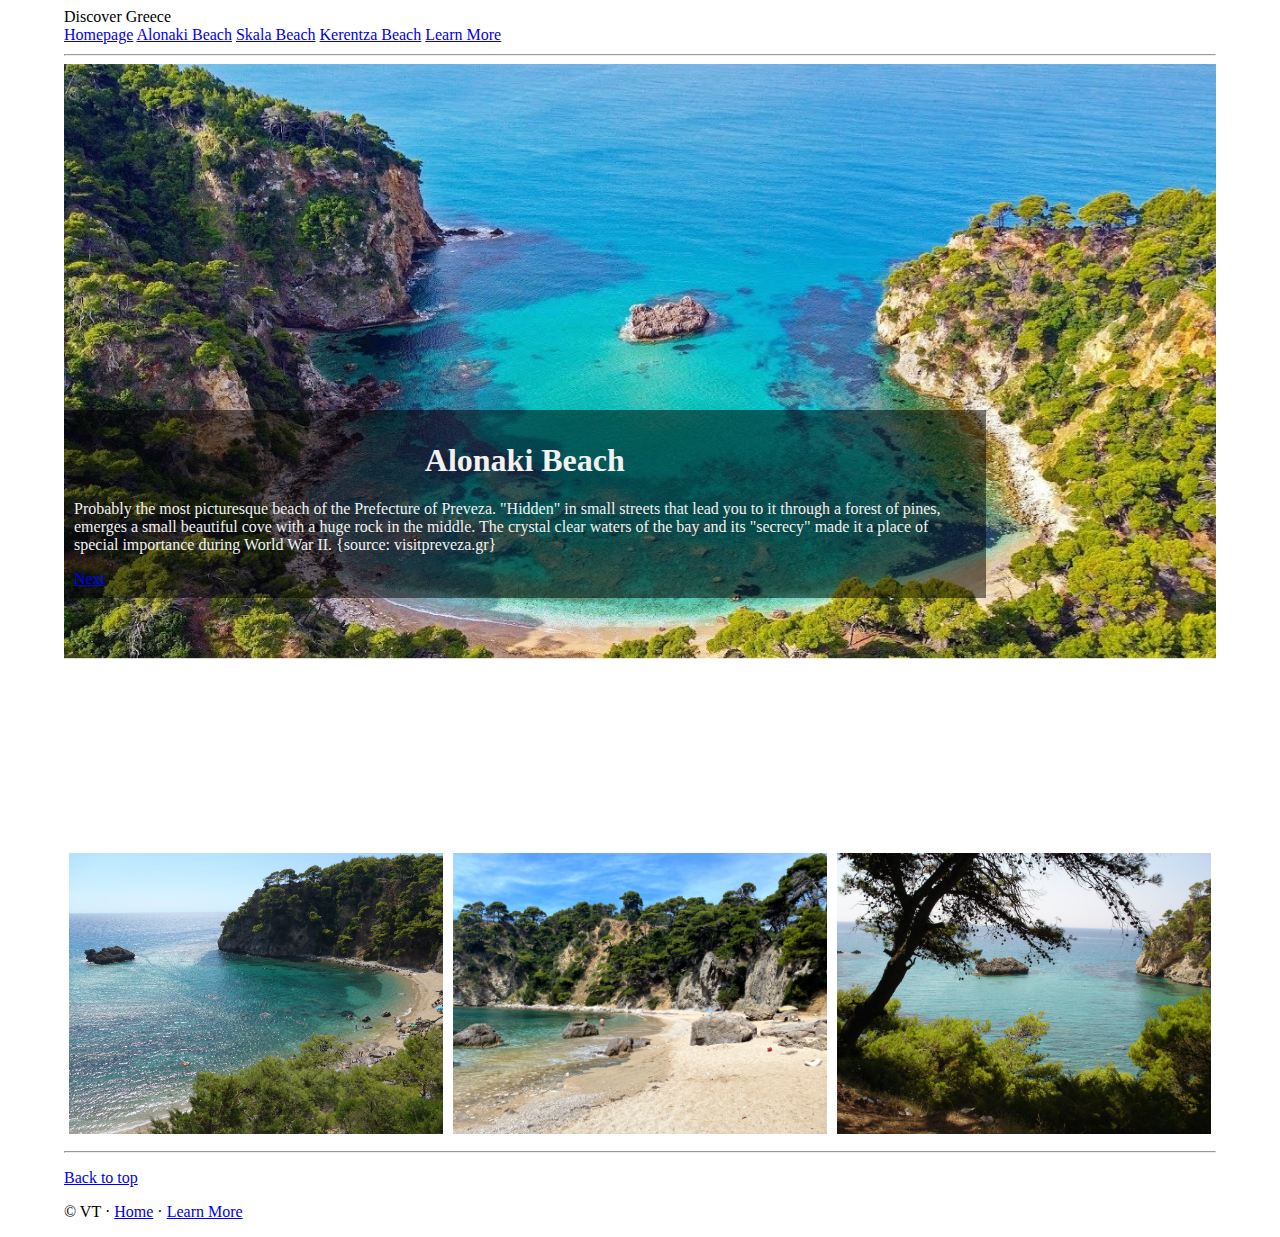
<file: alonaki.html>
<!doctype html>
<html lang="en">
  <head>
    <title>Alonaki Beach</title>
    <meta charset="utf-8">
    <meta name="viewport" content="width=device-width, initial-scale=1, shrink-to-fit=no">

    <!-- Bootstrap CSS -->
    <link rel="stylesheet" href="https://maxcdn.bootstrapcdn.com/bootstrap/4.0.0-beta.2/css/bootstrap.min.css" integrity="sha384-PsH8R72JQ3SOdhVi3uxftmaW6Vc51MKb0q5P2rRUpPvrszuE4W1povHYgTpBfshb" crossorigin="anonymous">
	<link rel="stylesheet" href="style.css">
	
  </head>
  
  <body>
  
	<header class="border">
		
	<nav class="navbar navbar-expand-lg navbar-dark bg-dark">
	<span class="navbar-brand mb-0 h1">Discover Greece</span>
	
    <div class="navbar-nav">
      <a class="nav-item nav-link" href="index.html">Homepage</a>
      <a class="nav-item nav-link active" href="alonaki.html">Alonaki Beach</a>
	  <a class="nav-item nav-link" href="skala.html">Skala Beach</a>
	  <a class="nav-item nav-link" href="kerentza.html">Kerentza Beach</a>
      <a class="nav-item nav-link" href="info.html">Learn More</a>
	</div>
	</nav>
		
	</header>
	
	<hr class="featurette-divider">
		
	<main>
	
	<div class="container">
	<div class="parent"> <img src="alonaki/alonaki2.jpg" alt="Alonaki Beach"> </div>
	<div class="content">
		<h1>Alonaki Beach</h1>
		<p>Probably the most picturesque beach of the Prefecture of Preveza. "Hidden" in small streets that lead you to it through a forest of pines, emerges a small beautiful cove with a huge rock in the middle. The crystal clear waters of the bay and its "secrecy" made it a place of special importance during World War II. {source: visitpreveza.gr}</p>
		
		<a style="padding-bottom:5px;" href="skala.html" class="btn btn-primary">Next</a>
	</div>
	</div>
	
	<div class="row">
	<div class="column">
		<img src="alonakirow/al1.jpg" alt="Alonaki" style="width:100%">
	</div>
	<div class="column">
		<img src="alonakirow/al2.jpg" alt="Alonaki" style="width:100%">
	</div>
	<div class="column">
		<img src="alonakirow/al4.jpg" alt="Alonaki" style="width:100%">
	</div>
	</div>
			
	</main>
	
	<hr class="featurette-divider">
	    	
	<footer class="container">
    <p class="float-end text-center"><a href="#">Back to top</a></p>
    <p class="text-center">&copy; VT &middot; <a href="#">Home</a> &middot; <a href="info.html">Learn More</p>
	</footer>

   </body>
</html>
</file>
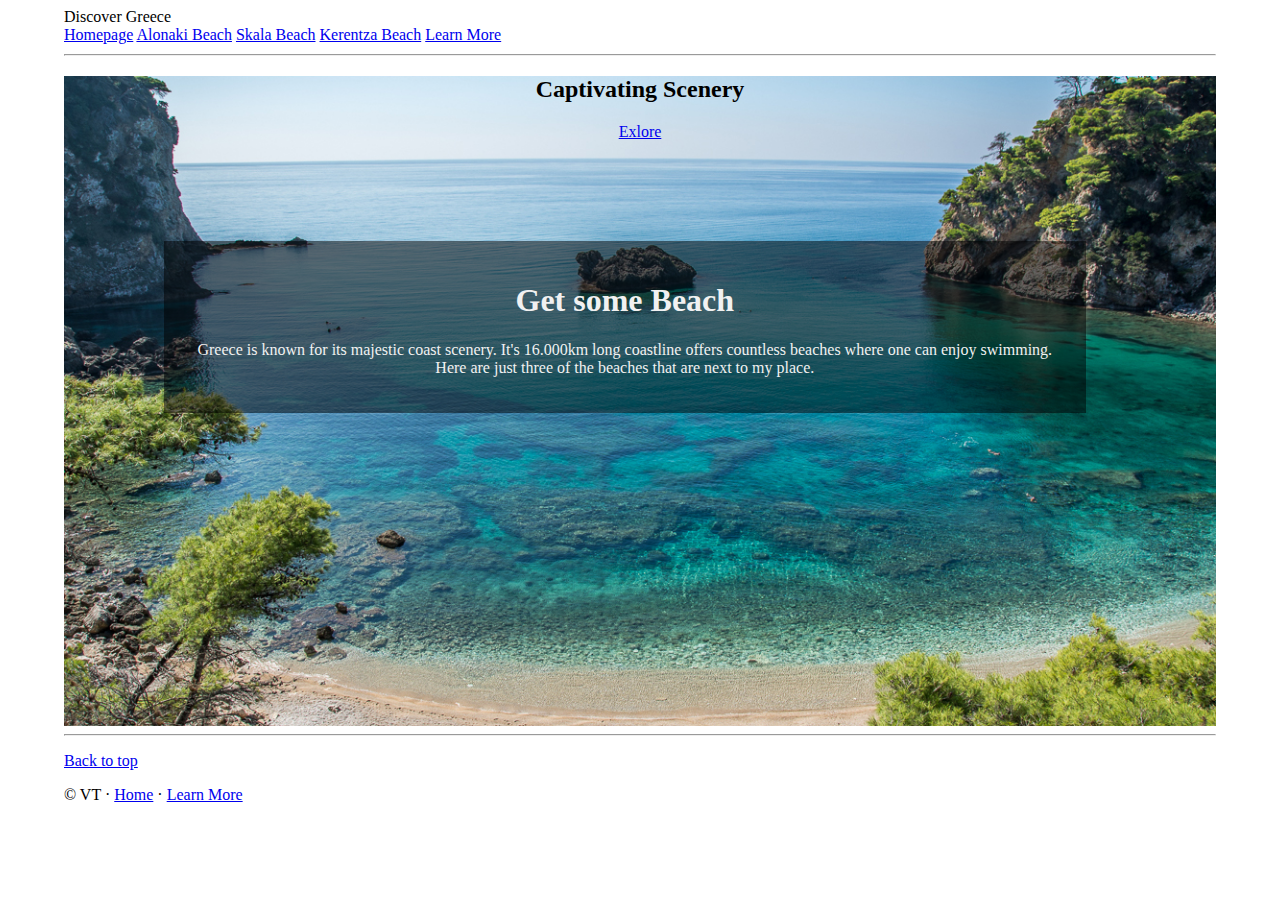
<file: homepage.html>
<!doctype html>
<html lang="en">
  <head>
    <title>Summer Experience</title>
    <meta charset="utf-8">
    <meta name="viewport" content="width=device-width, initial-scale=1, shrink-to-fit=no">

    <!-- Bootstrap CSS -->
    <link rel="stylesheet" href="https://maxcdn.bootstrapcdn.com/bootstrap/4.0.0-beta.2/css/bootstrap.min.css" integrity="sha384-PsH8R72JQ3SOdhVi3uxftmaW6Vc51MKb0q5P2rRUpPvrszuE4W1povHYgTpBfshb" crossorigin="anonymous">
	<link rel="stylesheet" href="style.css">
	
  </head>
  
  <body>
  
	<header class="border">
		
	<nav class="navbar navbar-expand-lg navbar-dark bg-dark">
	<span class="navbar-brand mb-0 h1">Discover Greece</span>
	
    <div class="navbar-nav">
      <a class="nav-item nav-link active" href="homepage.html">Homepage</a>
      <a class="nav-item nav-link" href="alonaki.html">Alonaki Beach</a>
	  <a class="nav-item nav-link" href="skala.html">Skala Beach</a>
	  <a class="nav-item nav-link" href="kerentza.html">Kerentza Beach</a>
      <a class="nav-item nav-link" href="info.html">Learn More</a>
	</div>
	</nav>
		
	</header>
	
	<hr class="featurette-divider">
		
	<main>
	
	<div class="container">
	
	<div class="container py-5">
    <div class="jumbotron jumbotron-fluid text-white jumbotron-image shadow" style="background-image: url(alonaki/alonaki3.jpg);">
      <h2 class="mb-4">
        Captivating Scenery
      </h2>
	  
	  <a href="alonaki.html" class="btn btn-primary">Exlore</a>
	  
	  <div class="homepage">
		<h1>Get some Beach</h1>
		<p>Greece is known for its majestic coast scenery. It's 16.000km long coastline offers countless beaches where one can enjoy swimming. Here are just three of the beaches that are next to my place.</p> 
    </div>
  </div>
  </div>
  </div>
  
   <hr class="featurette-divider">
	
	</main>
	    	
	<footer class="container">
    <p class="float-end text-center"><a href="#">Back to top</a></p>
    <p class="text-center">&copy; VT &middot; <a href="#">Home</a> &middot; <a href="info.html">Learn More</p>
	</footer>

   </body>
</html>
</file>
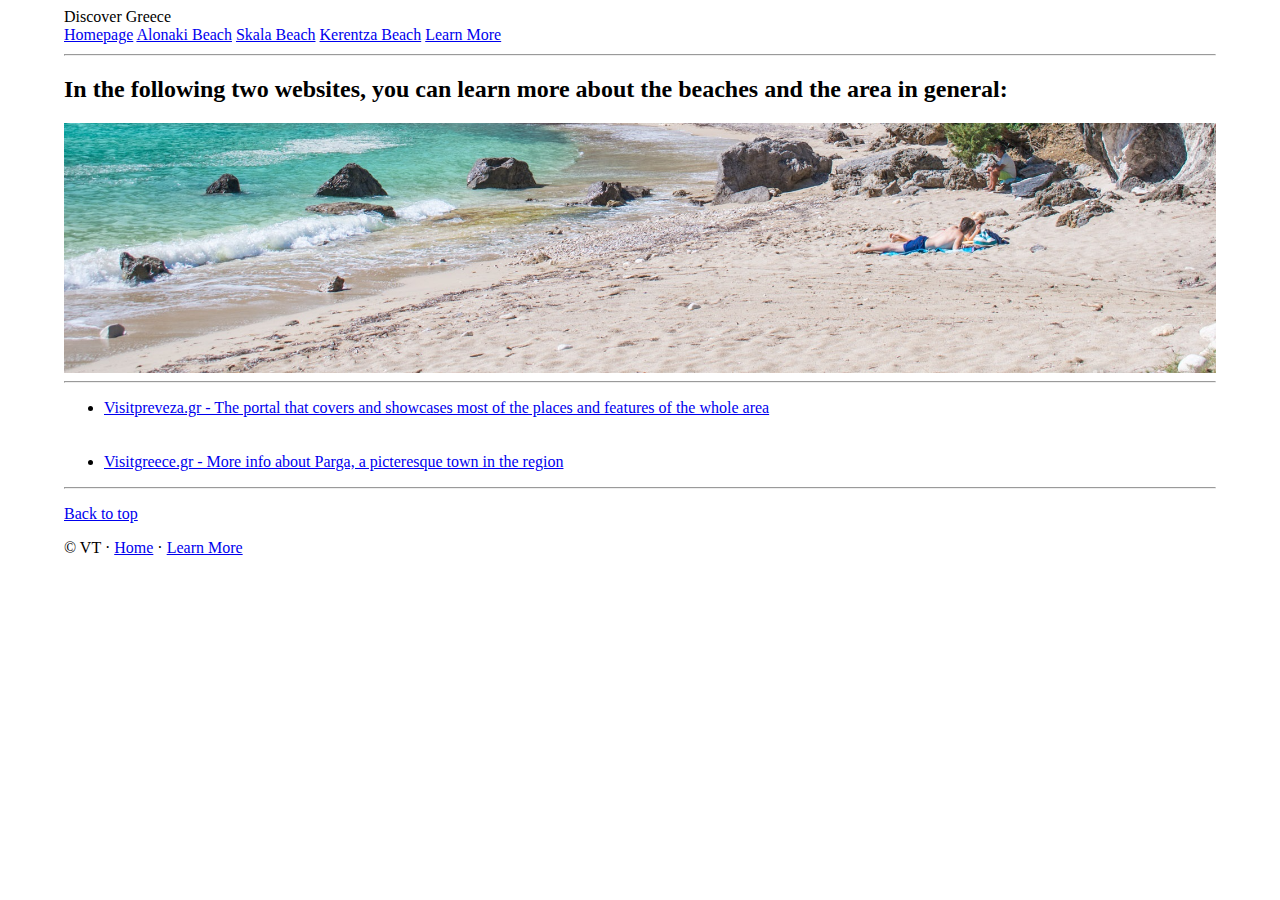
<file: info.html>
<!doctype html>
<html lang="en">
  <head>
    <title>Learn More</title>
    <meta charset="utf-8">
    <meta name="viewport" content="width=device-width, initial-scale=1, shrink-to-fit=no">

    <!-- Bootstrap CSS -->
    <link rel="stylesheet" href="https://maxcdn.bootstrapcdn.com/bootstrap/4.0.0-beta.2/css/bootstrap.min.css" integrity="sha384-PsH8R72JQ3SOdhVi3uxftmaW6Vc51MKb0q5P2rRUpPvrszuE4W1povHYgTpBfshb" crossorigin="anonymous">
	<link rel="stylesheet" href="style.css">
  
  </head>
  
  <body>
  
	<header class="border">
	
	<nav class="navbar navbar-expand-lg navbar-dark bg-dark">
	<span class="navbar-brand mb-0 h1">Discover Greece</span>
	
    <div class="navbar-nav">
      <a class="nav-item nav-link" href="index.html">Homepage</a>
      <a class="nav-item nav-link" href="alonaki.html">Alonaki Beach</a>
	  <a class="nav-item nav-link" href="skala.html">Skala Beach</a>
	  <a class="nav-item nav-link" href="kerentza.html">Kerentza Beach</a>
      <a class="nav-item nav-link active" href="info.html">Learn More</a>
	</div>
	</nav>
	
	</header>
	
	<hr class="featurette-divider">
	
	<main>
	
	<div class="container">
	
	<div class="full-width center">
		<h2>In the following two websites, you can learn more about the beaches and the area in general:</h2>
	</div>
		
	<div class="full-width center">
		<div id="banner">
	</div>
	</div>
	</div>
	
	<hr class="featurette-divider">

	<ul>
		<li><a href="https://www.visitpreveza.gr/">Visitpreveza.gr - The portal that covers and showcases most of the places and features of the whole area</a></li>
		<br><br><li><a href="https://www.visitgreece.gr/mainland/epirus/parga/">Visitgreece.gr - More info about Parga, a picteresque town in the region</a></li>
	</ul>	

	</main>
	
    <hr class="featurette-divider">
	
	<footer class="container">
    <p class="float-end text-center"><a href="#">Back to top</a></p>
    <p class="text-center">&copy; VT &middot; <a href="#">Home</a> &middot; <a href="info.html">Learn More</p>
	</footer>

  </body>
</html>
</file>
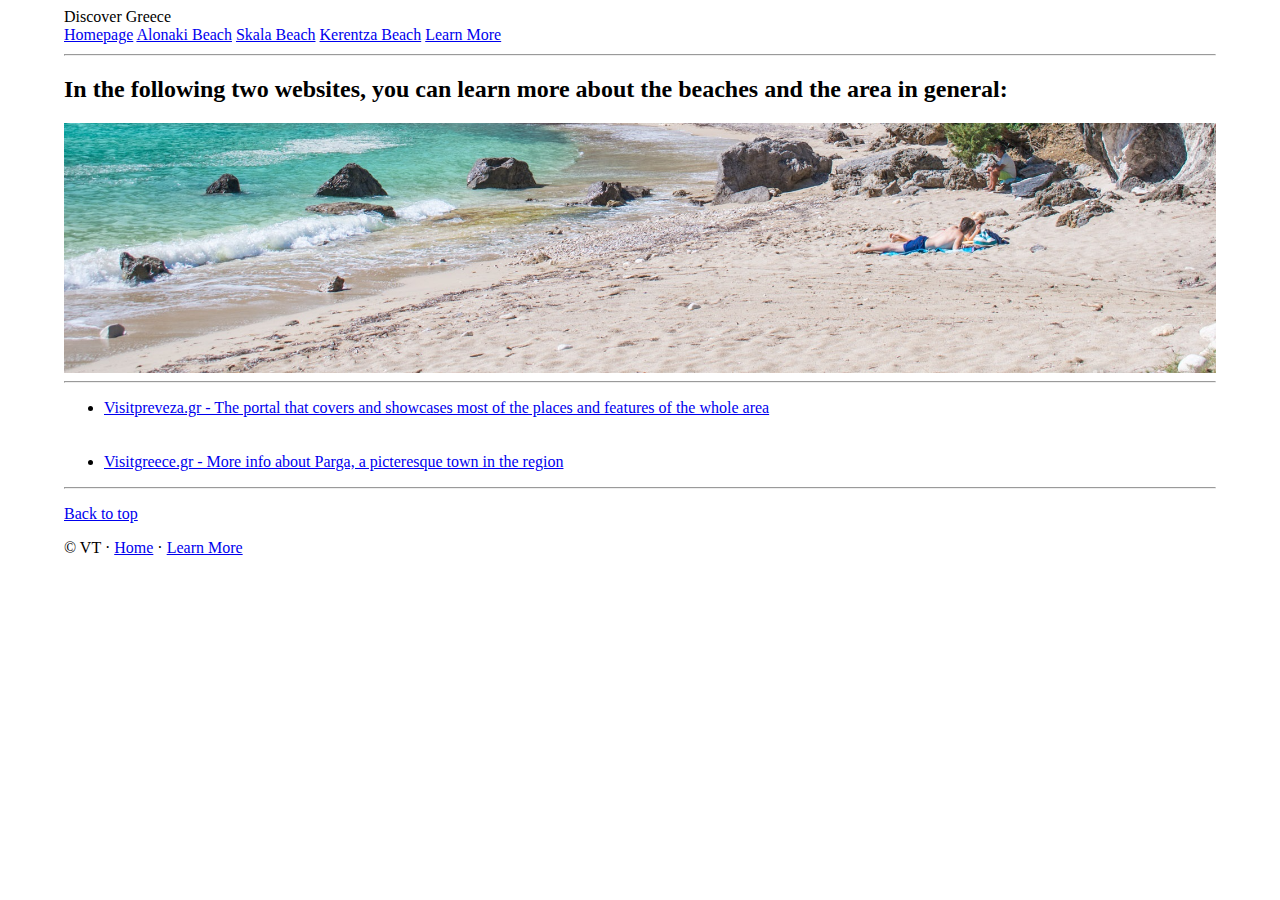
<file: Info.html>
<!doctype html>
<html lang="en">
  <head>
    <title>Learn More</title>
    <meta charset="utf-8">
    <meta name="viewport" content="width=device-width, initial-scale=1, shrink-to-fit=no">

    <!-- Bootstrap CSS -->
    <link rel="stylesheet" href="https://maxcdn.bootstrapcdn.com/bootstrap/4.0.0-beta.2/css/bootstrap.min.css" integrity="sha384-PsH8R72JQ3SOdhVi3uxftmaW6Vc51MKb0q5P2rRUpPvrszuE4W1povHYgTpBfshb" crossorigin="anonymous">
	<link rel="stylesheet" href="style.css">
  
  </head>
  
  <body>
  
	<header class="border">
	
	<nav class="navbar navbar-expand-lg navbar-dark bg-dark">
	<span class="navbar-brand mb-0 h1">Discover Greece</span>
	
    <div class="navbar-nav">
      <a class="nav-item nav-link" href="homepage.html">Homepage</a>
      <a class="nav-item nav-link" href="alonaki.html">Alonaki Beach</a>
	  <a class="nav-item nav-link" href="skala.html">Skala Beach</a>
	  <a class="nav-item nav-link" href="kerentza.html">Kerentza Beach</a>
      <a class="nav-item nav-link active" href="info.html">Learn More</a>
	</div>
	</nav>
	
	</header>
	
	<hr class="featurette-divider">
	
	<main>
	
	<div class="container">
	
	<div class="full-width center">
		<h2>In the following two websites, you can learn more about the beaches and the area in general:</h2>
	</div>
		
	<div class="full-width center">
		<div id="banner">
	</div>
	</div>
	</div>
	
	<hr class="featurette-divider">

	<ul>
		<li><a href="https://www.visitpreveza.gr/">Visitpreveza.gr - The portal that covers and showcases most of the places and features of the whole area</a></li>
		<br><br><li><a href="https://www.visitgreece.gr/mainland/epirus/parga/">Visitgreece.gr - More info about Parga, a picteresque town in the region</a></li>
	</ul>	

	</main>
	
    <hr class="featurette-divider">
	
	<footer class="container">
    <p class="float-end text-center"><a href="#">Back to top</a></p>
    <p class="text-center">&copy; VT &middot; <a href="#">Home</a> &middot; <a href="info.html">Learn More</p>
	</footer>

  </body>
</html>
</file>
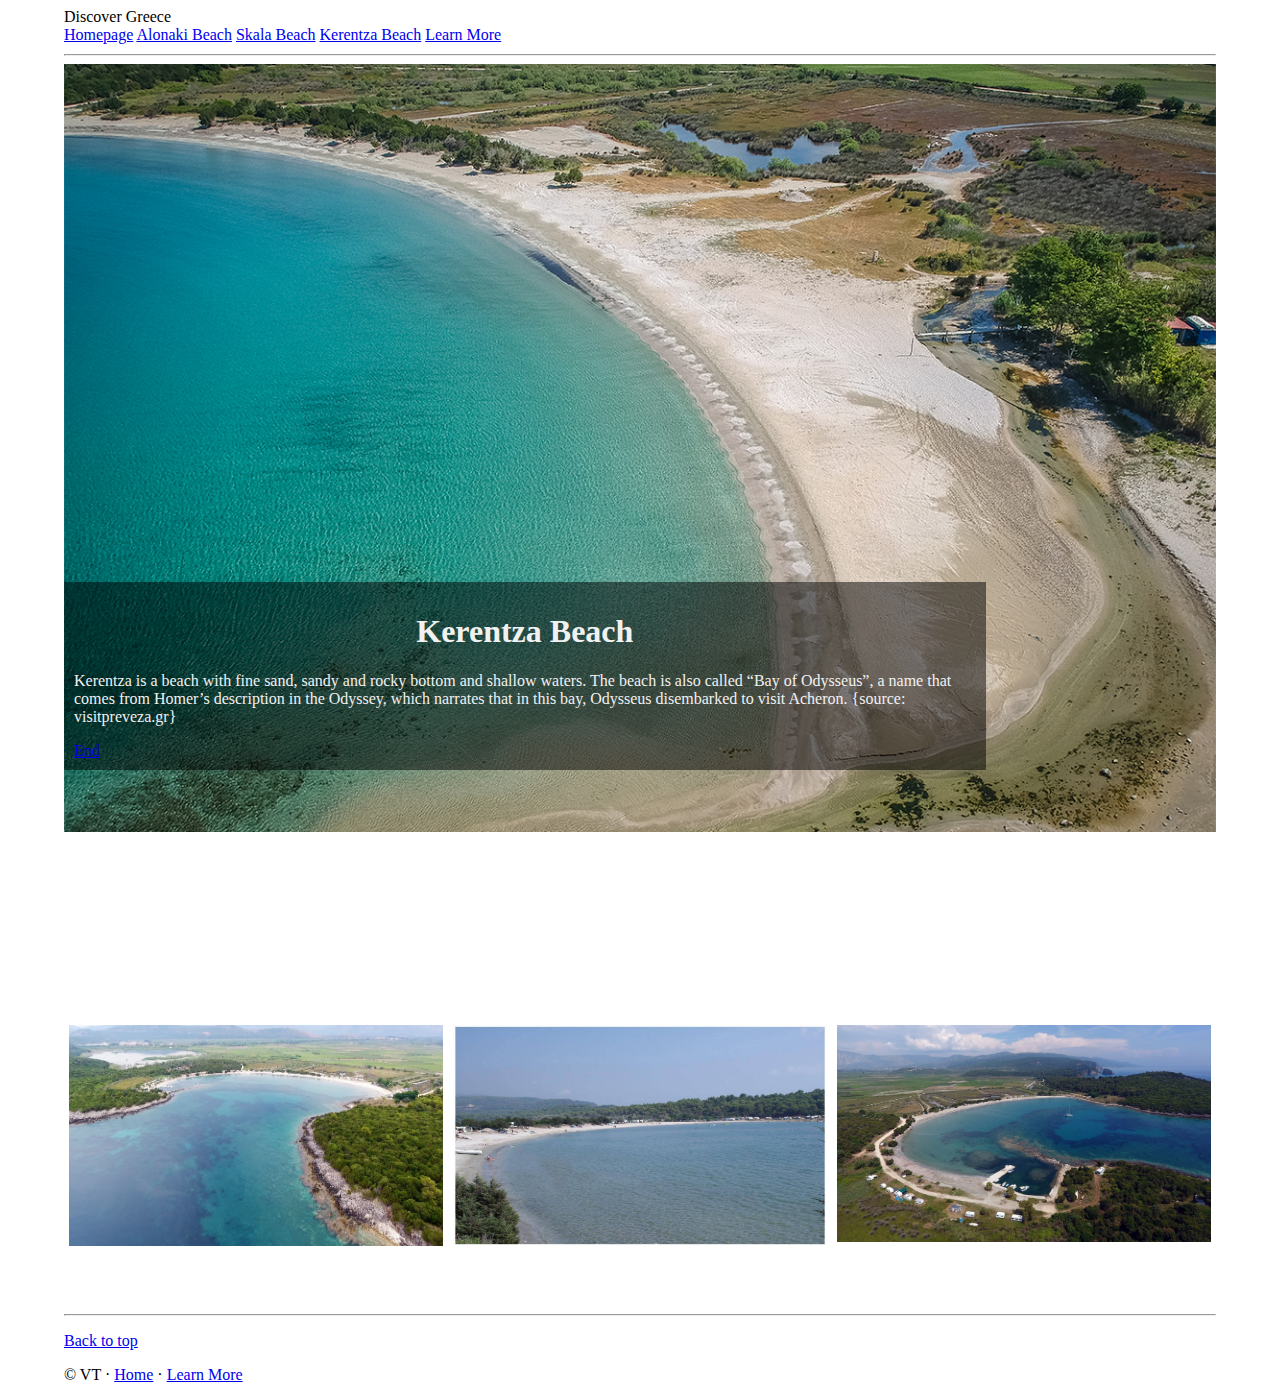
<file: kerentza.html>
<!doctype html>
<html lang="en">
  <head>
    <title>Kerentza Beach</title>
    <meta charset="utf-8">
    <meta name="viewport" content="width=device-width, initial-scale=1, shrink-to-fit=no">

    <!-- Bootstrap CSS -->
    <link rel="stylesheet" href="https://maxcdn.bootstrapcdn.com/bootstrap/4.0.0-beta.2/css/bootstrap.min.css" integrity="sha384-PsH8R72JQ3SOdhVi3uxftmaW6Vc51MKb0q5P2rRUpPvrszuE4W1povHYgTpBfshb" crossorigin="anonymous">
	<link rel="stylesheet" href="style.css">
	
  </head>
  
  <body>
  
	<header class="border">
		
	<nav class="navbar navbar-expand-lg navbar-dark bg-dark">
	<span class="navbar-brand mb-0 h1">Discover Greece</span>
	
    <div class="navbar-nav">
      <a class="nav-item nav-link" href="index.html">Homepage</a>
      <a class="nav-item nav-link" href="alonaki.html">Alonaki Beach</a>
	  <a class="nav-item nav-link" href="skala.html">Skala Beach</a>
	  <a class="nav-item nav-link active" href="kerentza.html">Kerentza Beach</a>
      <a class="nav-item nav-link" href="info.html">Learn More</a>
	</div>
	</nav>
		
	</header>
	
	<hr class="featurette-divider">
		
	<main>
	
	
	<div class="container">
	<img src="kerentza/kerentza3.jpg" alt="Kerentza Beach">
	<div class="content">
		<h1>Kerentza Beach</h1>
		<p>Kerentza is a beach with fine sand, sandy and rocky bottom and shallow waters. The beach is also called “Bay of Odysseus”, a name that comes from Homer’s description in the Odyssey, which narrates that in this bay, Odysseus disembarked to visit Acheron. {source: visitpreveza.gr}</p>
		
		<a style="padding-bottom:5px;"  href="info.html" class="btn btn-primary">End</a>
	</div>
	</div>
	
	<div class="row">
	<div class="column">
		<img src="kerentzarow/k1.jpg" alt="Kerentza" style="width:100%; height:80%;">
	</div>
	<div class="column">
		<img src="kerentzarow/k2.jpg" alt="Kerentza" style="width:100%; height:80%;">
	</div>
	<div class="column">
		<img src="kerentzarow/k4.jpg" alt="Kerentza" style="width:100%">
	</div>
	</div>
	
	</main>
	
	<hr class="featurette-divider">
	    	
	<footer class="container">
    <p class="float-end text-center"><a href="#">Back to top</a></p>
    <p class="text-center">&copy; VT &middot; <a href="#">Home</a> &middot; <a href="info.html">Learn More</p>
	</footer>

   </body>
</html>
</file>
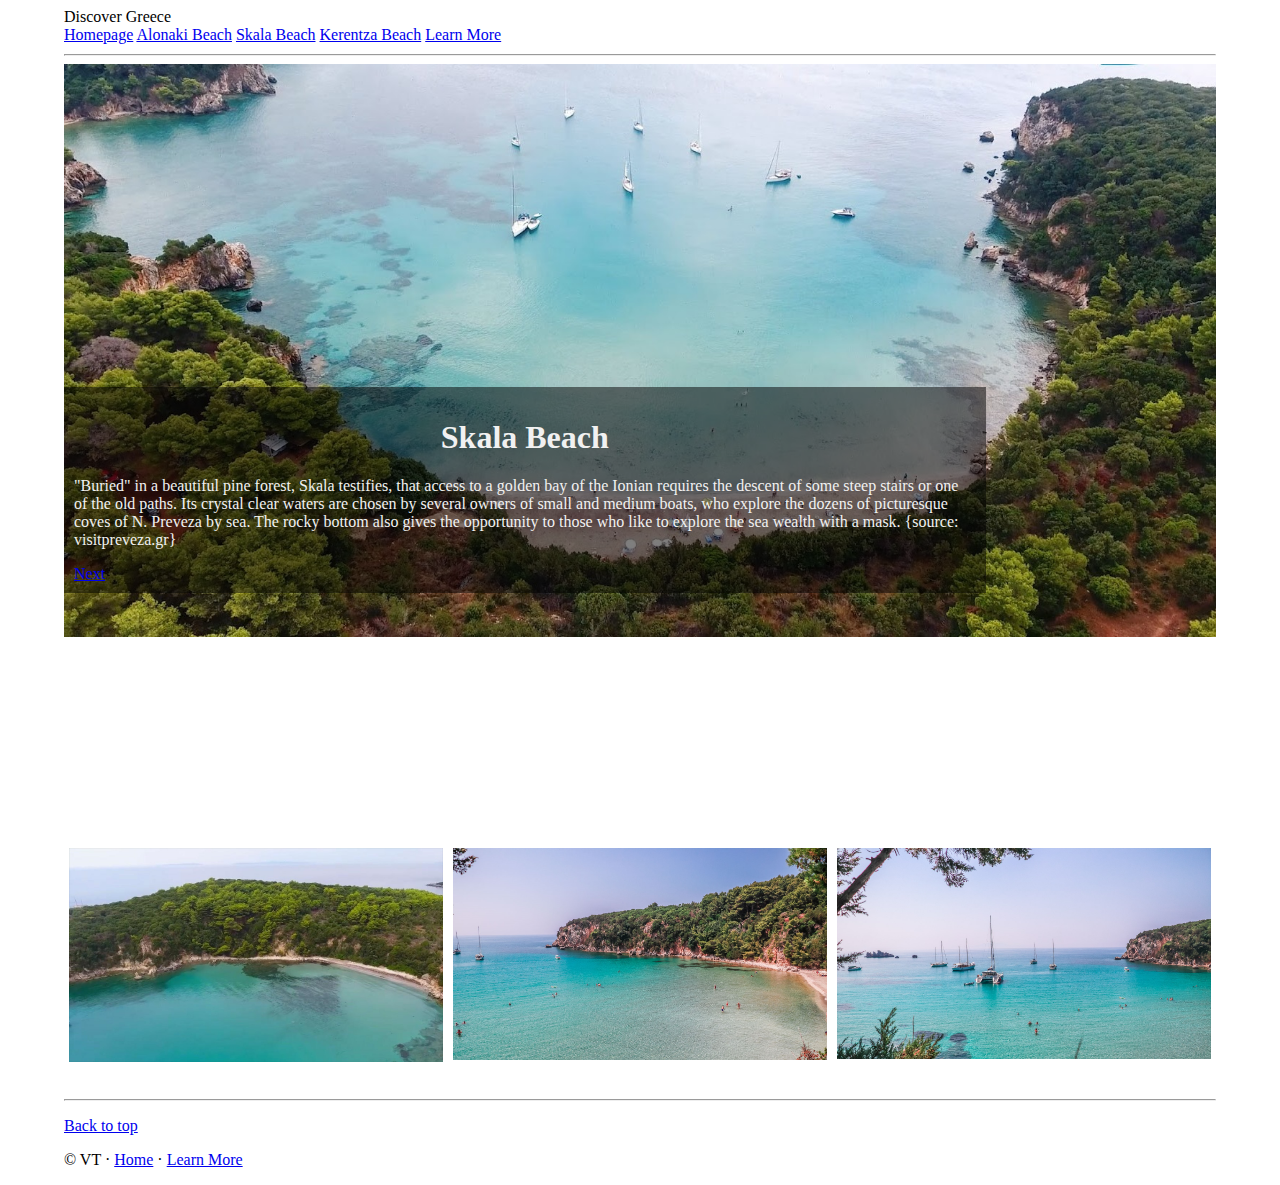
<file: skala.html>
<!doctype html>
<html lang="en">
  <head>
    <title>Skala Beach</title>
    <meta charset="utf-8">
    <meta name="viewport" content="width=device-width, initial-scale=1, shrink-to-fit=no">

    <!-- Bootstrap CSS -->
    <link rel="stylesheet" href="https://maxcdn.bootstrapcdn.com/bootstrap/4.0.0-beta.2/css/bootstrap.min.css" integrity="sha384-PsH8R72JQ3SOdhVi3uxftmaW6Vc51MKb0q5P2rRUpPvrszuE4W1povHYgTpBfshb" crossorigin="anonymous">
	<link rel="stylesheet" href="style.css">
	
  </head>
  
  <body>
  
	<header class="border">
		
	<nav class="navbar navbar-expand-lg navbar-dark bg-dark">
	<span class="navbar-brand mb-0 h1">Discover Greece</span>
	
    <div class="navbar-nav">
      <a class="nav-item nav-link" href="homepage.html">Homepage</a>
      <a class="nav-item nav-link" href="alonaki.html">Alonaki Beach</a>
	  <a class="nav-item nav-link active" href="skala.html">Skala Beach</a>
	  <a class="nav-item nav-link" href="kerentza.html">Kerentza Beach</a>
      <a class="nav-item nav-link" href="info.html">Learn More</a>
	</div>
	</nav>
		
	</header>
	
	<hr class="featurette-divider">
		
	<main>
	
	<div class="container">
	<img src="skala/skala2.jpg" alt="Skala Beach">
	<div class="content">
		<h1>Skala Beach</h1>
		<p>"Buried" in a beautiful pine forest, Skala testifies, that access to a golden bay of the Ionian requires the descent of some steep stairs or one of the old paths. Its crystal clear waters are chosen by several owners of small and medium boats, who explore the dozens of picturesque coves of N. Preveza by sea. The rocky bottom also gives the opportunity to those who like to explore the sea wealth with a mask. {source: visitpreveza.gr}</p>
		
		<a style="padding-bottom:5px;"  href="kerentza.html" class="btn btn-primary">Next</a>
	</div>
	</div>
	
	<div class="row">
	<div class="column">
		<img src="skalarow/s1.jpg" alt="Skala" style="width:100%; height:90%;">
	</div>
	<div class="column">
		<img src="skalarow/s2.jpg" alt="Skala" style="width:100%">
	</div>
	<div class="column">
		<img src="skalarow/s3.jpg" alt="Skala" style="width:100%">
	</div>
	</div>
			
	</main>
	
	<hr class="featurette-divider">
	    	
	<footer class="container">
    <p class="float-end text-center"><a href="#">Back to top</a></p>
    <p class="text-center">&copy; VT &middot; <a href="#">Home</a> &middot; <a href="info.html">Learn More</p>
	</footer>

  </body>
</html>
</file>
<file: style.css>
* {
	box-sizing: border-box;
}

h1 {
	font-family: Times;
	text-align:center;
}
	
body {
	background-color: #FFFFFF;
	width: 90%;
	margin-left: auto;
	margin-right: auto;
	font-family: Times New Roman, Times, serif;
}

.jumbotron-image {
	height: 650px;
	text-align: center;
	background-position: center upper-alpha;
	background-repeat: no-repeat;
	background-size: cover;
}

.container img {
	vertical-align: middle;
}

.container {
  position: relative;
  max-width: 100%;
  margin: 0 auto;
}

.container .content {
  position: relative;
  bottom: 250px;
  background: rgb(0, 0, 0); /* Fallback color */
  background: rgba(0, 0, 0, 0.5); /* Black background with 0.5 opacity */
  color: #f1f1f1;
  width: 80%;
  height: auto;
  padding: 10px;
}

.container .homepage {
  position: relative;
  bottom: 50px;
  top:100px;
  left:100px;
  /*transform: translate(-50%, -50%);*/
  background: rgb(0, 0, 0); /* Fallback color */
  background: rgba(0, 0, 0, 0.5); /* Black background with 0.5 opacity */
  color: #f1f1f1;
  width: 80%;
  height: auto;
  padding: 20px;
}

.row {
  display: flex;
}

.column {
  flex: 33.33%;
  padding: 5px;
}

.logo {
	float: left;
	padding: 10px;
	border-right: 1px black;
}
.border {
	border: 1px black !important;
}
ul :hover {
	color: darkblue;
}

/*.center {
	text-align: center;
}*/

header{
	margin-bottom: 10px;
}

img {
   max-width: 100%;
   height: auto;
}

#banner {

   background-image:url('alonaki/alonaki4.jpg');
   background-repeat:no-repeat;
   background-size:cover;
   background-position:bottom;
   width: auto;
   height: 250px;
}

/* I do not know if this does something, its more a failsafe option to have here for the images */
/* Responsive layout - makes the three columns stack on top of each other instead of next to each other */
@media screen and (max-width: 500px) {
  .column {
    width: 100%;
  }
}  
  
/* On screens that are 600px wide or less, make the columns stack on top of each other instead of next to each other */
@media screen and (max-width: 600px) {
  .container .homepage {
	width: 70%;
  }
}
  
/* On screens that are 600px wide or less, make the columns stack on top of each other instead of next to each other */
@media screen and (max-width: 600px) {
  .container .content {
	width: 50%;
  }
}
</file>
